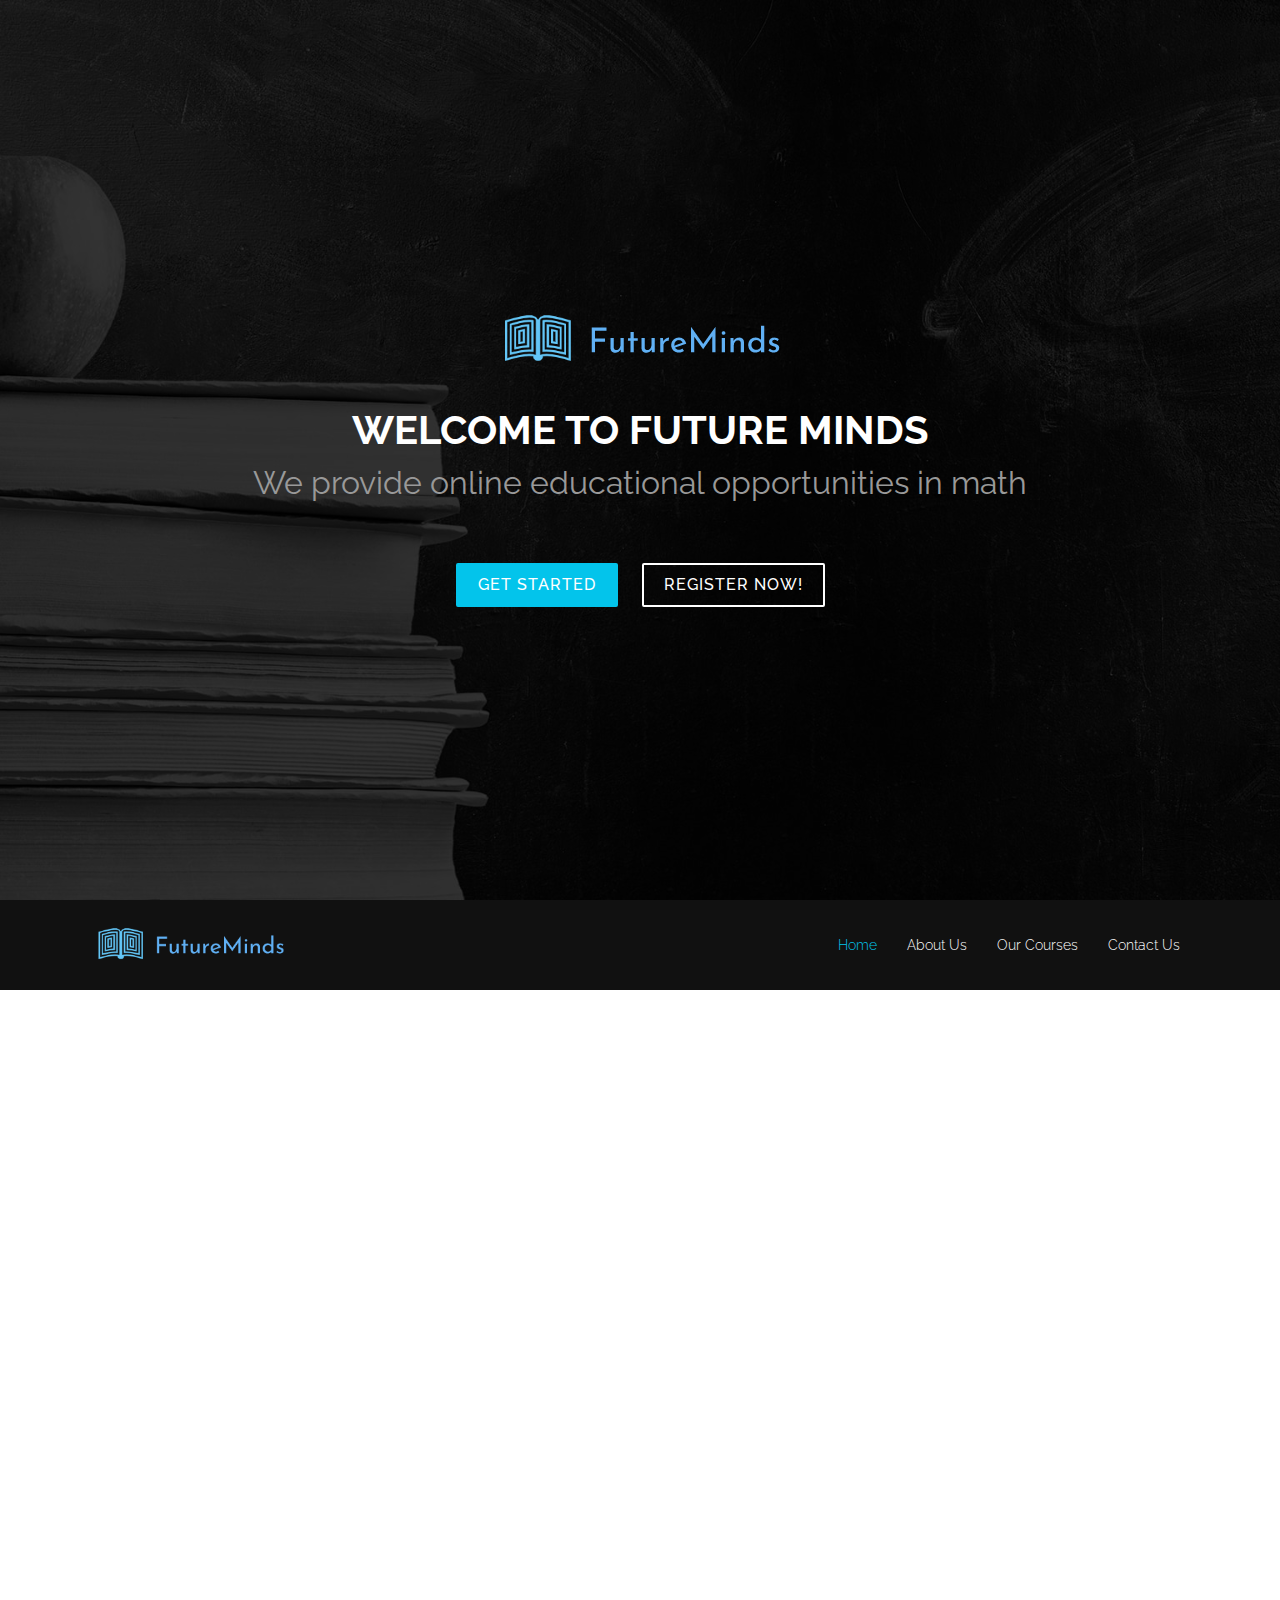
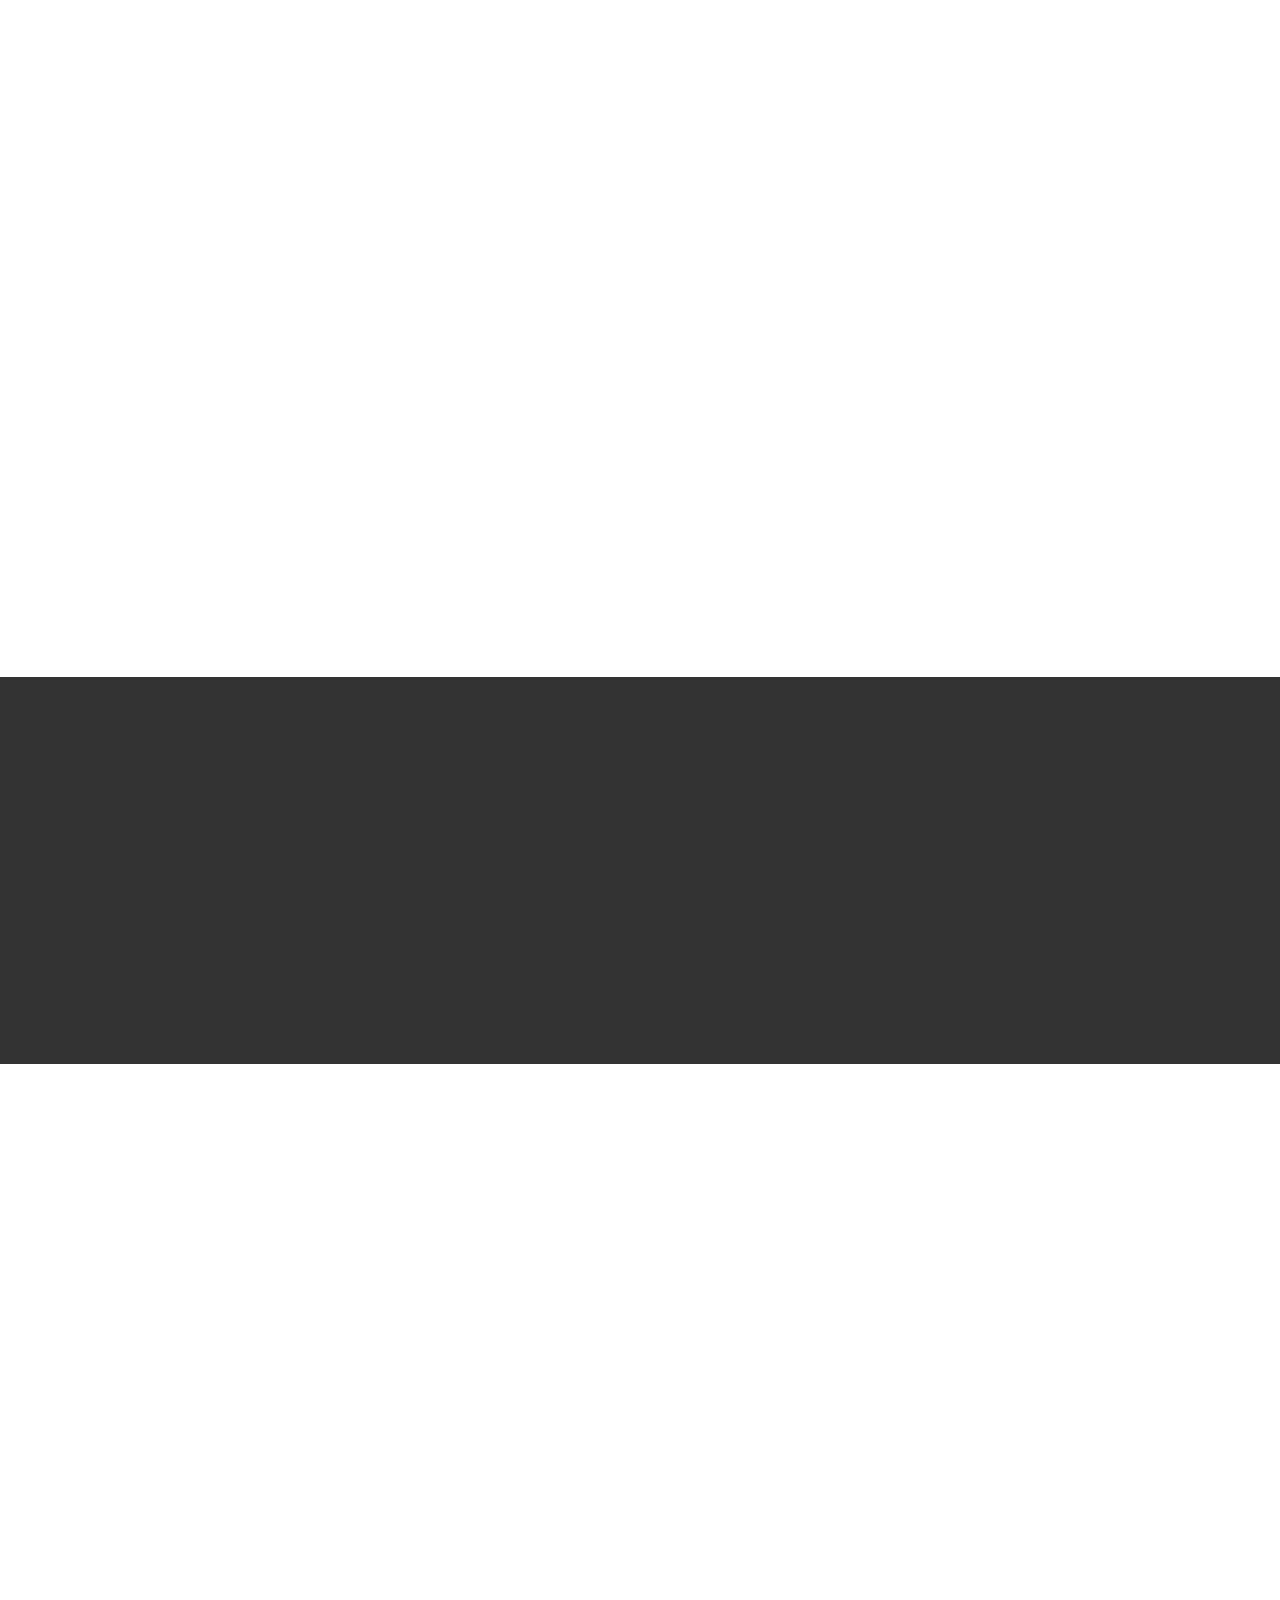
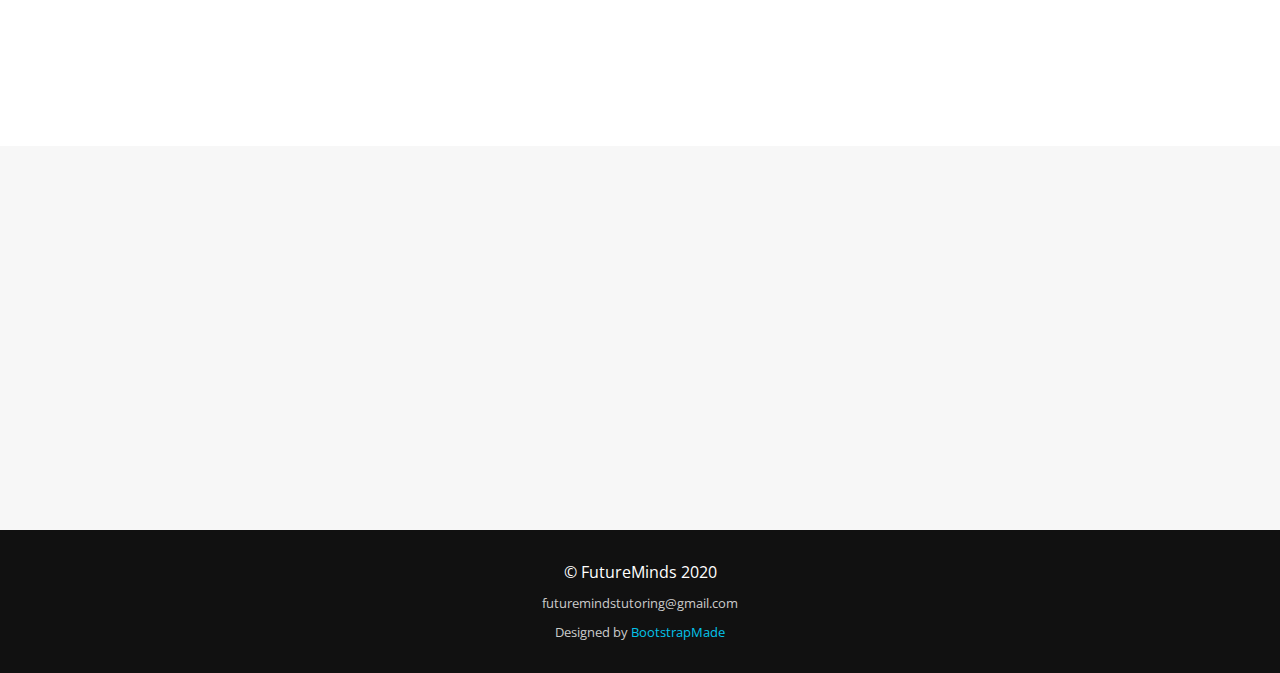
<file: index.html>
﻿<!DOCTYPE html>
<html lang="en">

<head>
    <!-- Global site tag (gtag.js) - Google Analytics -->
    <script async src="https://www.googletagmanager.com/gtag/js?id=UA-167039039-1"></script>
    <script>
        window.dataLayer = window.dataLayer || [];
        function gtag(){dataLayer.push(arguments);}
        gtag('js', new Date());

        gtag('config', 'UA-167039039-1');
    </script>

    <meta name="format-detection" content="telephone=no">
    <meta charset="utf-8">
    <meta content="width=device-width, initial-scale=1.0" name="viewport">

    <title>FutureMinds</title>
    <meta content="" name="descriptison">
    <meta content="" name="keywords">

    <!-- Facebook Opengraph integration: https://developers.facebook.com/docs/sharing/opengraph -->
    <meta property="og:title" content="">
    <meta property="og:image" content="">
    <meta property="og:url" content="">
    <meta property="og:site_name" content="">
    <meta property="og:description" content="">

    <!-- Twitter Cards integration: https://dev.twitter.com/cards/  -->
    <meta name="twitter:card" content="summary">
    <meta name="twitter:site" content="">
    <meta name="twitter:title" content="">
    <meta name="twitter:description" content="">
    <meta name="twitter:image" content="">

    <!-- Favicons -->
    <link href="assets/img/favicon.png" rel="icon">
    <link href="assets/img/apple-touch-icon.png" rel="apple-touch-icon">

    <!-- Google Fonts -->
    <link href="https://fonts.googleapis.com/css?family=Open+Sans:300,300i,400,400i,700,700i|Raleway:300,400,500,700,800" rel="stylesheet">

    <!-- Vendor CSS Files -->
    <link href="assets/vendor/bootstrap/css/bootstrap.min.css" rel="stylesheet">
    <link href="assets/vendor/animate.css/animate.min.css" rel="stylesheet">
    <link href="assets/vendor/font-awesome/css/font-awesome.min.css" rel="stylesheet">
    <link href="assets/vendor/owl.carousel/assets/owl.carousel.min.css" rel="stylesheet">
    <link href="assets/vendor/venobox/venobox.css" rel="stylesheet">

    <!-- Template Main CSS File -->
    <link href="assets/css/style.css" rel="stylesheet">

    <!-- =======================================================
    * Template Name: Imperial - v2.0.0
    * Template URL: https://bootstrapmade.com/imperial-free-onepage-bootstrap-theme/
    * Author: BootstrapMade.com
    * License: https://bootstrapmade.com/license/
    ======================================================== -->
</head>

<body>

  <!-- ======= Hero Section ======= -->
  <section id="hero">
    <div class="hero-container">
      <div class="wow fadeIn">
        <div class="hero-logo">
          <img class="" src="assets/img/logo2b.png" alt="Imperial">
        </div>

        <h1>Welcome to Future Minds</h1>
        <h2>We provide online educational opportunities in <span class="rotating"> math, english, computer science </span></h2>
        <div class="actions">
          <a href="#about" class="btn-get-started">Get Started</a>
          <a href="https://docs.google.com/forms/d/e/1FAIpQLSdOUW83QZIlISTml6WBj41ceWMa4XM4DUVnSxjjFhAQpsQu2g/viewform?usp=sf_link" class="btn-services">Register Now!</a>
        </div>
      </div>
    </div>
  </section><!-- End Hero -->

  <!-- ======= Header ======= -->
  <header id="header">
    <div class="container">

      <div id="logo" class="pull-left">
        <a href="index.html"><img src="assets/img/logo2.png" alt=""></a>
        <!-- Uncomment below if you prefer to use a text image -->
        <!--<h1><a href="index.html">Header 1</a></h1>-->
      </div>

      <nav id="nav-menu-container">
          <ul class="nav-menu">
              <li class="menu-active"><a href="index.html">Home</a></li>
              <li><a href="#about">About Us</a></li>
              <li><a href="#services">Our Courses</a></li>
              <li><a href="#contact">Contact Us</a></li>
          </ul>
      </nav>
      <!-- #nav-menu-container -->
    </div>
  </header><!-- End Header -->

  <main id="main">

    <!-- ======= About Section ======= -->
    <section id="about">
      <div class="container wow fadeInUp">
        <div class="row">
          <div class="col-md-12">
            <h3 class="section-title">About Us</h3>
            <div class="section-title-divider"></div>
            <p class="section-description"><i>We are a team of College Students looking to provide educational opportunities to the K-12 community</i></p>
          </div>
        </div>
      </div>
      <div class="container about-container wow fadeInUp">
        <div class="row justify-content-center">

          <div class="col-md-10 about-content">
              <p class="about-text">
                  Our tutoring services were spawned out of a need to give back to our community during the crisis we are facing today. Following the COVID-19 fallout and related school closures, it became quite apparent that young students weren't getting the education that they otherwise should. We will ensure that students retain and build upon their foundational skills in core subjects this summer, and are ready to tackle the upcoming school year stronger than ever - despite an international pandemic.
              </p>
              <p class="about-text">
                  In an effort to ensure students in our community are still exposed to learning opportunities, we started FutureMinds. Offering tracks in math, english, and computer science, we hope to give students access to engaging supplemental educational resources.
              </p>
              <p class="about-text">
                  Our tutoring philosophy combines group learning with 1-on-1 instruction to ensure that each student receives individual attention as well as an opportunity to interact with peers. Given the pandemic, our course will be 100% online.
              </p>
          </div>
        </div>
      </div>
    </section><!-- End About Section -->

    <!-- ======= Services Section ======= -->
    <section id="services">
      <div class="container wow fadeInUp">
        <div class="row">
          <div class="col-md-12">
            <h3 class="section-title">Our Courses</h3>
            <div class="section-title-divider"></div>
            <p class="section-description">All courses run from the week of June 8th to the week of July 27th <br/>
                                            Each class meets twice a week: once as a group (60 min), and once individually (25 min) <br />
                                            Our courses are priced at <b> $25 per week </b> (due as a lump sum after the first class) accounting for both group and individual sessions </p>
          </div>
        </div>

        <div class="row">
          <div class="col-md-4 service-item">
            <div class="service-icon"><i class="fa fa-desktop"></i></div>
            <h4 class="service-title"><a href="https://docs.google.com/forms/d/e/1FAIpQLSdOUW83QZIlISTml6WBj41ceWMa4XM4DUVnSxjjFhAQpsQu2g/viewform?usp=sf_link">Math</a></h4>
            <p class="service-description">
                We offer two tracks in math. Math I is an introductory level math course that covers decimals, fractions, pre-algebra, basic geometry, and word problems. Math II
                is a higher-level course that covers inequalities, linear programming, functions, quadratics, exponentials, logarithms, and basic trigonometry.
            </p>
          </div>
          <div class="col-md-4 service-item">
            <div class="service-icon"><i class="fa fa-bar-chart"></i></div>
            <h4 class="service-title"><a href="https://docs.google.com/forms/d/e/1FAIpQLSdOUW83QZIlISTml6WBj41ceWMa4XM4DUVnSxjjFhAQpsQu2g/viewform?usp=sf_link">Writing</a></h4>
            <p class="service-description">Our Writing 101 course offers a comprehensive approach to foundational writing. 
              We will provide instruction on tackling several forms of writing including creative pieces, essay writing, poetry, persuasive writing, and speech writing.  </p>
          </div>
          <div class="col-md-4 service-item">
            <div class="service-icon"><i class="fa fa-paper-plane"></i></div>
            <h4 class="service-title"><a href="https://docs.google.com/forms/d/e/1FAIpQLSdOUW83QZIlISTml6WBj41ceWMa4XM4DUVnSxjjFhAQpsQu2g/viewform?usp=sf_link">Computer Science</a></h4>
            <p class="service-description">
                Our Computer Science track is an introductory level course for all ages on the basics of C++. Topics covered include variables, functions, classes, debugging, syntax, the STL, and basic algorithms. 
                Theory will be combined with hands-on projects to build a practical knowledge of programming.
            </p>
          </div>
        </div>
      </div>
    </section><!-- End Services Section -->
  
    <!-- ======= Subscrbe Section ======= -->
    <section id="subscribe">
      <div class="container wow fadeInUp">
        <div class="row"> 
          <div class="col-md-8">
            <h3 class="subscribe-title"> Sign Up Now!</h3>
            <p class="subscribe-text">Register for our course by filling out the form to the right. This is a <b>non-binding form </b> and is meant to secure your spot in the class - payment will not be collected 
                                        until after first day of classes. <br /> <br /> Note that there will be a student/parent orientation the weekend before the courses begin to get to know us and ask any questions you might have. </p>
          </div>
          <div class="col-md-4 subscribe-btn-container">
            <a class="subscribe-btn" href="https://docs.google.com/forms/d/e/1FAIpQLSdOUW83QZIlISTml6WBj41ceWMa4XM4DUVnSxjjFhAQpsQu2g/viewform?usp=sf_link">Register</a>
          </div>        
        </div>
      </div>
    </section><!-- End Subscrbe Section -->

    <!-- ======= Team Section ======= -->
    <section id="team">
      <div class="container wow fadeInUp">
        <div class="row">
          <div class="col-md-12">
            <h3 class="section-title">Our Team</h3>
            <div class="section-title-divider"></div>
          </div>
        </div>

        <div class="row justify-content-center">
            <div class="col-md-6">
            <div class="member">
                <div class="pic"><img src="assets/img/adithya.jpg" alt=""></div>
                <h4>Adithya Sanjay</h4>
                <div> <br /> </div>
                <p class=" section-description"> Adithya is a Sophomore at the University of Michigan currently pursuing degrees in Business Administration and Computer Science Engineering. </p>
                <div class="social">
                <a href="https://www.linkedin.com/in/adithya-sanjay"><i class="fa fa-linkedin"></i></a>
                </div>
            </div>
            </div>

            <div class="col-md-6">
            <div class="member">
                <div class="pic"><img src="assets/img/ethan.jpg" alt=""></div>
                <h4>Ethan Lazrado</h4>
                <div> <br /> </div>
                <div class="col-md-12">
                <p class=" section-description"> Ethan is a Sophomore at Michigan State University currently pursuing a degree in International Relations as part of MSU's James Madison College. </p>
                </div>
                <div class="social">
                <a href="https://www.linkedin.com/in/ethan-lazrado-937124161/"><i class="fa fa-linkedin"></i></a>
                </div>
            </div>
            </div>
        </div>
      </div>
    </section><!-- End Team Section -->

    <!-- ======= Contact Section ======= -->
    <section id="contact">
      <div class="container wow fadeInUp">
        <div class="row">
          <div class="col-md-12">
            <h3 class="section-title">Contact Us</h3>
            <div class="section-title-divider"></div>
            <p class="section-description">Feel free to reach out with any questions and we will get back to you as soon as we can!</p>
          </div>
        </div>

        <div class="row justify-content-center">
          <div class="col-lg-3 col-md-4">
              <div class="info">
                  <div>
                      <i class="fa fa-envelope"></i>
                      <p>asanjay@umich.edu <br /> lazradoe@msu.edu</p>
                  </div>

              </div>
          </div>

          <div class="col-lg-3 col-md-4">
              <div class="info">
                  <div>
                      <i class="fa fa-phone"></i>
                      <p>+1 248 5372216 <br /> +1 586 2654104</p>
                  </div>

              </div>
          </div>

        </div>
      </div>
    </section><!-- End Contact Section -->

  </main><!-- End #main -->

  <!-- ======= Footer ======= -->
  <footer id="footer">
    <div class="container">
      <div class="row">
        <div class="col-md-12">
            <div class="copyright">
                &copy; FutureMinds 2020 
            </div>
            <div class="credits">
                futuremindstutoring@gmail.com
            </div>

          <div class="credits">
            <!--
            All the links in the footer should remain intact.
            You can delete the links only if you purchased the pro version.
            Licensing information: https://bootstrapmade.com/license/
            Purchase the pro version with working PHP/AJAX contact form: https://bootstrapmade.com/buy/?theme=Imperial
          -->
            Designed by <a href="https://bootstrapmade.com/">BootstrapMade</a>
          </div>
        </div>
      </div>
    </div>
  </footer><!-- End Footer -->

  <div id="preloader"></div>
  <a href="#" class="back-to-top"><i class="fa fa-chevron-up"></i></a>

  <!-- Vendor JS Files -->
  <script src="assets/vendor/jquery/jquery.min.js"></script>
  <script src="assets/vendor/bootstrap/js/bootstrap.bundle.min.js"></script>
  <script src="assets/vendor/jquery.easing/jquery.easing.min.js"></script>
  <script src="assets/vendor/php-email-form/validate.js"></script>
  <script src="assets/vendor/wow/wow.min.js"></script>
  <script src="assets/vendor/jquery-sticky/jquery.sticky.js"></script>
  <script src="assets/vendor/superfish/superfish.min.js"></script>
  <script src="assets/vendor/hoverIntent/hoverIntent.js"></script>
  <script src="assets/vendor/isotope-layout/isotope.pkgd.min.js"></script>
  <script src="assets/vendor/owl.carousel/owl.carousel.min.js"></script>
  <script src="assets/vendor/venobox/venobox.min.js"></script>
  <script src="assets/vendor/morphext/morphext.min.js"></script>

  <!-- Template Main JS File -->
  <script src="assets/js/main.js"></script>

</body>

</html>
</file>
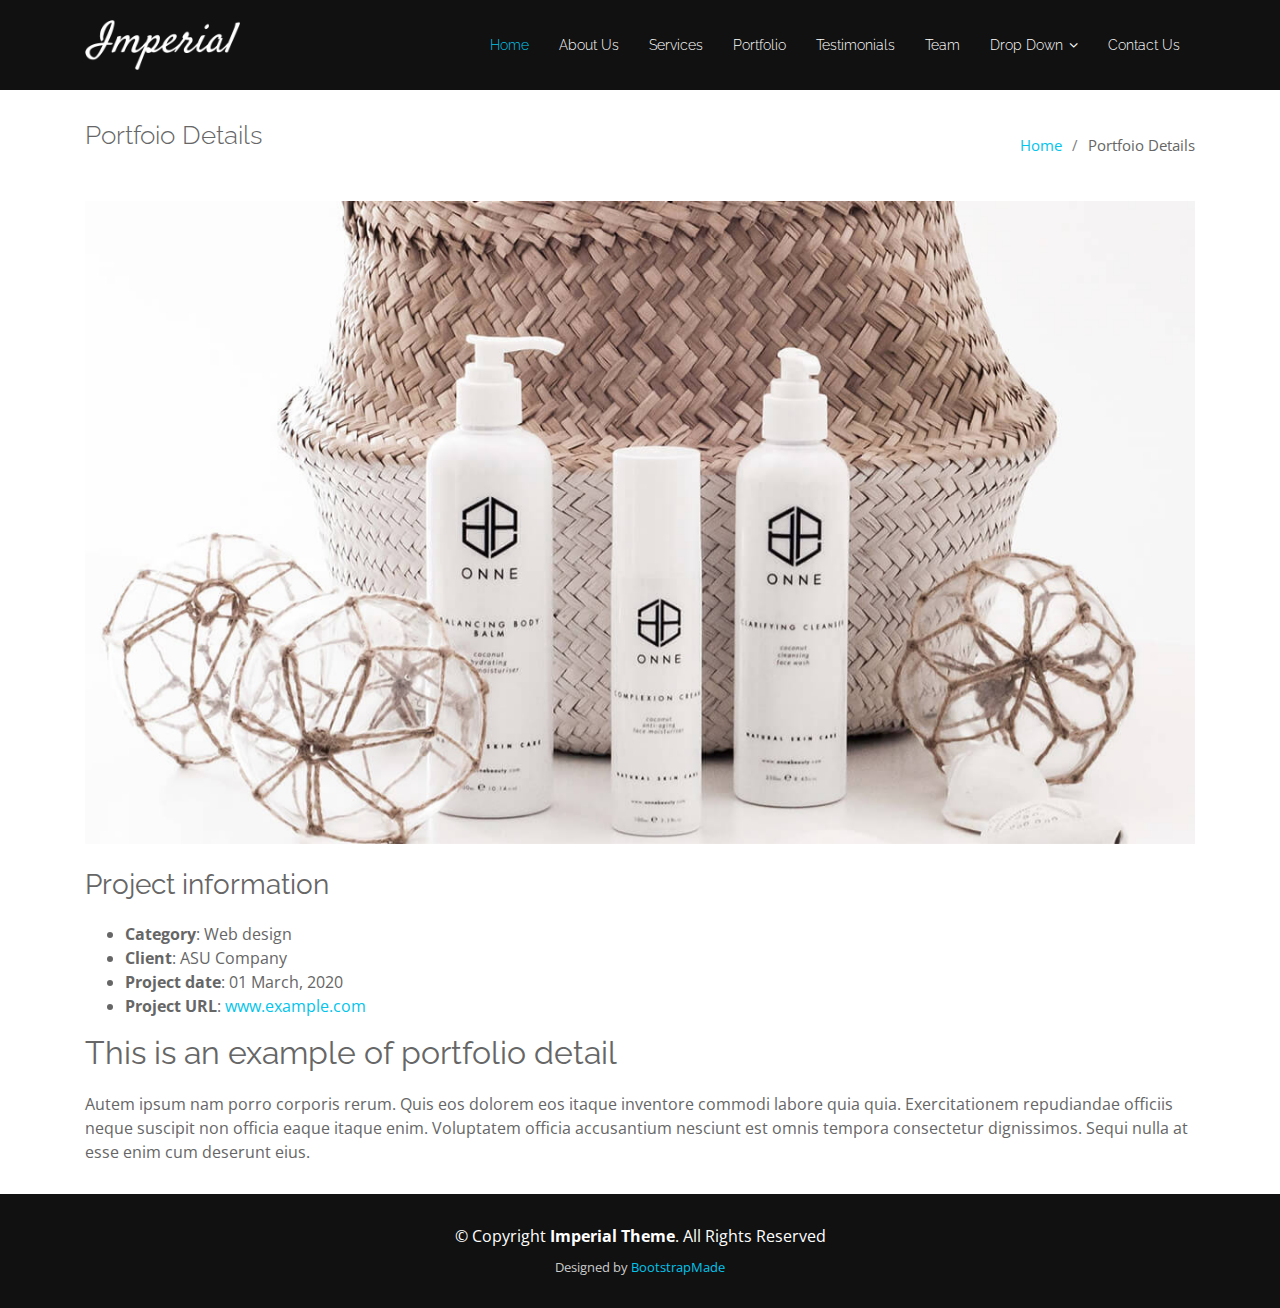
<file: portfolio-details.html>
<!DOCTYPE html>
<html lang="en">

<head>
  <meta charset="utf-8">
  <meta content="width=device-width, initial-scale=1.0" name="viewport">

  <title>Portfolio Details - Imperial Bootstrap Template</title>
  <meta content="" name="descriptison">
  <meta content="" name="keywords">

  <!-- Facebook Opengraph integration: https://developers.facebook.com/docs/sharing/opengraph -->
  <meta property="og:title" content="">
  <meta property="og:image" content="">
  <meta property="og:url" content="">
  <meta property="og:site_name" content="">
  <meta property="og:description" content="">

  <!-- Twitter Cards integration: https://dev.twitter.com/cards/  -->
  <meta name="twitter:card" content="summary">
  <meta name="twitter:site" content="">
  <meta name="twitter:title" content="">
  <meta name="twitter:description" content="">
  <meta name="twitter:image" content="">

  <!-- Favicons -->
  <link href="assets/img/favicon.png" rel="icon">
  <link href="assets/img/apple-touch-icon.png" rel="apple-touch-icon">

  <!-- Google Fonts -->
  <link href="https://fonts.googleapis.com/css?family=Open+Sans:300,300i,400,400i,700,700i|Raleway:300,400,500,700,800" rel="stylesheet">

  <!-- Vendor CSS Files -->
  <link href="assets/vendor/bootstrap/css/bootstrap.min.css" rel="stylesheet">
  <link href="assets/vendor/animate.css/animate.min.css" rel="stylesheet">
  <link href="assets/vendor/font-awesome/css/font-awesome.min.css" rel="stylesheet">
  <link href="assets/vendor/owl.carousel/assets/owl.carousel.min.css" rel="stylesheet">
  <link href="assets/vendor/venobox/venobox.css" rel="stylesheet">

  <!-- Template Main CSS File -->
  <link href="assets/css/style.css" rel="stylesheet">

  <!-- =======================================================
  * Template Name: Imperial - v2.0.0
  * Template URL: https://bootstrapmade.com/imperial-free-onepage-bootstrap-theme/
  * Author: BootstrapMade.com
  * License: https://bootstrapmade.com/license/
  ======================================================== -->
</head>

<body>

  <!-- ======= Header ======= -->
  <header id="header">
    <div class="container">

      <div id="logo" class="pull-left">
        <a href="index.html"><img src="assets/img/logo.png" alt=""></a>
        <!-- Uncomment below if you prefer to use a text image -->
        <!--<h1><a href="index.html">Header 1</a></h1>-->
      </div>

      <nav id="nav-menu-container">
        <ul class="nav-menu">
          <li class="menu-active"><a href="index.html">Home</a></li>
          <li><a href="#about">About Us</a></li>
          <li><a href="#services">Services</a></li>
          <li><a href="#portfolio">Portfolio</a></li>
          <li><a href="#testimonials">Testimonials</a></li>
          <li><a href="#team">Team</a></li>
          <li class="menu-has-children"><a href="">Drop Down</a>
            <ul>
              <li><a href="#">Drop Down 1</a></li>
              <li class="menu-has-children"><a href="#">Drop Down 2</a>
                <ul>
                  <li><a href="#">Deep Drop Down 1</a></li>
                  <li><a href="#">Deep Drop Down 2</a></li>
                  <li><a href="#">Deep Drop Down 3</a></li>
                  <li><a href="#">Deep Drop Down 4</a></li>
                  <li><a href="#">Deep Drop Down 5</a></li>
                </ul>
              </li>
              <li><a href="#">Drop Down 3</a></li>
              <li><a href="#">Drop Down 4</a></li>
              <li><a href="#">Drop Down 5</a></li>
            </ul>
          </li>
          <li><a href="#contact">Contact Us</a></li>
        </ul>
      </nav>
      <!-- #nav-menu-container -->
    </div>
  </header><!-- End Header -->

  <main id="main">

    <!-- ======= Breadcrumbs ======= -->
    <section id="breadcrumbs" class="breadcrumbs">
      <div class="container">

        <div class="d-flex justify-content-between align-items-center">
          <h2>Portfoio Details</h2>
          <ol>
            <li><a href="index.html">Home</a></li>
            <li>Portfoio Details</li>
          </ol>
        </div>

      </div>
    </section><!-- End Breadcrumbs -->

    <!-- ======= Portfolio Details Section ======= -->
    <section id="portfolio-details" class="portfolio-details">
      <div class="container">

        <div class="portfolio-details-container">

          <div class="owl-carousel portfolio-details-carousel">
            <img src="assets/img/portfolio/portfolio-details-1.jpg" class="img-fluid" alt="">
            <img src="assets/img/portfolio/portfolio-details-2.jpg" class="img-fluid" alt="">
            <img src="assets/img/portfolio/portfolio-details-3.jpg" class="img-fluid" alt="">
          </div>

          <div class="portfolio-info">
            <h3>Project information</h3>
            <ul>
              <li><strong>Category</strong>: Web design</li>
              <li><strong>Client</strong>: ASU Company</li>
              <li><strong>Project date</strong>: 01 March, 2020</li>
              <li><strong>Project URL</strong>: <a href="#">www.example.com</a></li>
            </ul>
          </div>

        </div>

        <div class="portfolio-description">
          <h2>This is an example of portfolio detail</h2>
          <p>
            Autem ipsum nam porro corporis rerum. Quis eos dolorem eos itaque inventore commodi labore quia quia. Exercitationem repudiandae officiis neque suscipit non officia eaque itaque enim. Voluptatem officia accusantium nesciunt est omnis tempora consectetur dignissimos. Sequi nulla at esse enim cum deserunt eius.
          </p>
        </div>

      </div>
    </section><!-- End Portfolio Details Section -->

  </main><!-- End #main -->

  <!-- ======= Footer ======= -->
  <footer id="footer">
    <div class="container">
      <div class="row">
        <div class="col-md-12">
          <div class="copyright">
            &copy; Copyright <strong>Imperial Theme</strong>. All Rights Reserved
          </div>
          <div class="credits">
            <!--
            All the links in the footer should remain intact.
            You can delete the links only if you purchased the pro version.
            Licensing information: https://bootstrapmade.com/license/
            Purchase the pro version with working PHP/AJAX contact form: https://bootstrapmade.com/buy/?theme=Imperial
          -->
            Designed by <a href="https://bootstrapmade.com/">BootstrapMade</a>
          </div>
        </div>
      </div>
    </div>
  </footer><!-- End Footer -->

  <div id="preloader"></div>
  <a href="#" class="back-to-top"><i class="fa fa-chevron-up"></i></a>

  <!-- Vendor JS Files -->
  <script src="assets/vendor/jquery/jquery.min.js"></script>
  <script src="assets/vendor/bootstrap/js/bootstrap.bundle.min.js"></script>
  <script src="assets/vendor/jquery.easing/jquery.easing.min.js"></script>
  <script src="assets/vendor/php-email-form/validate.js"></script>
  <script src="assets/vendor/wow/wow.min.js"></script>
  <script src="assets/vendor/jquery-sticky/jquery.sticky.js"></script>
  <script src="assets/vendor/superfish/superfish.min.js"></script>
  <script src="assets/vendor/hoverIntent/hoverIntent.js"></script>
  <script src="assets/vendor/isotope-layout/isotope.pkgd.min.js"></script>
  <script src="assets/vendor/owl.carousel/owl.carousel.min.js"></script>
  <script src="assets/vendor/venobox/venobox.min.js"></script>
  <script src="assets/vendor/morphext/morphext.min.js"></script>

  <!-- Template Main JS File -->
  <script src="assets/js/main.js"></script>

</body>

</html>
</file>
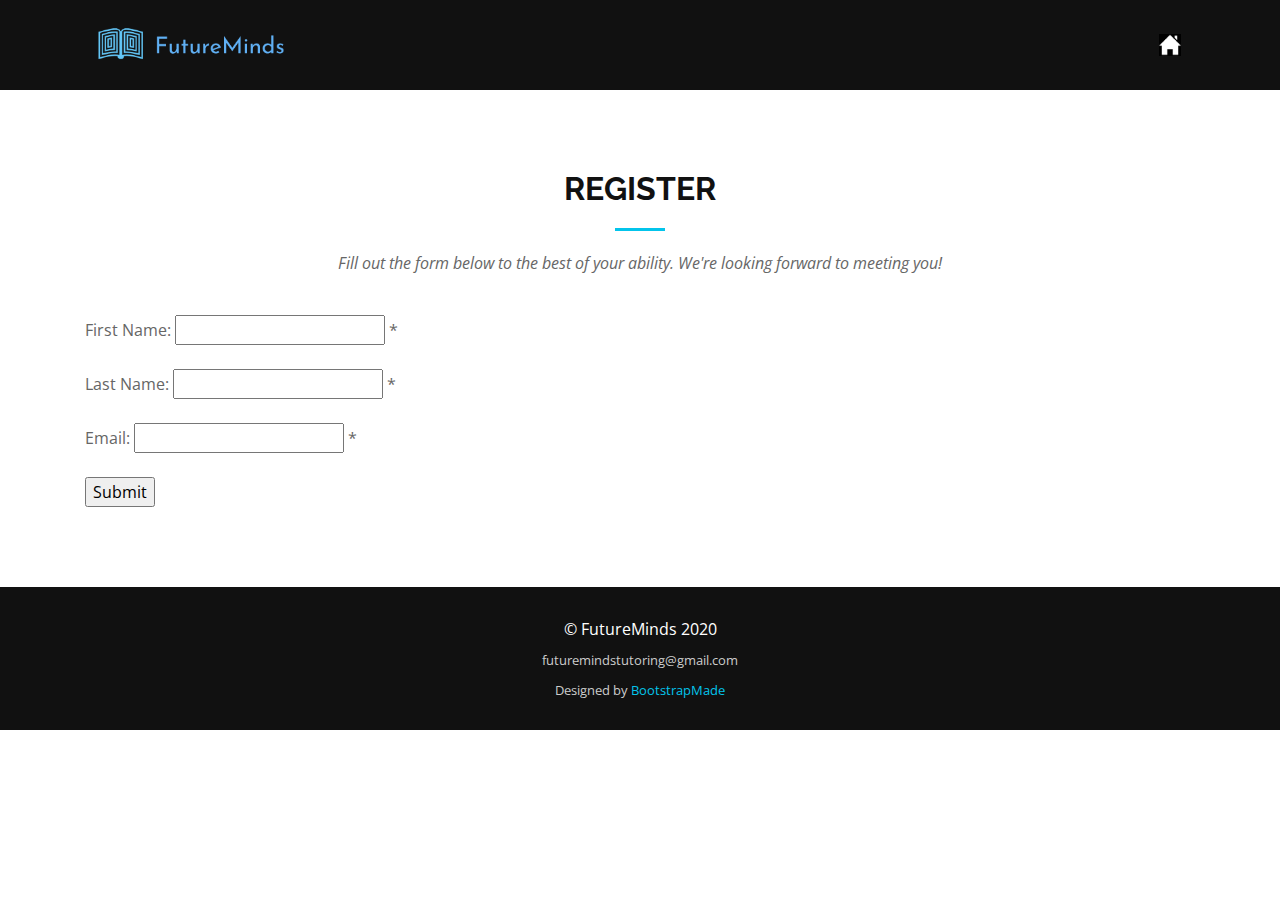
<file: register.html>
﻿<!DOCTYPE html>
<html lang="en">

<head>
    <meta name="format-detection" content="telephone=no">
    <meta charset="utf-8">
    <meta content="width=device-width, initial-scale=1.0" name="viewport">

    <title>FutureMinds</title>
    <meta content="" name="descriptison">
    <meta content="" name="keywords">

    <!-- Facebook Opengraph integration: https://developers.facebook.com/docs/sharing/opengraph -->
    <meta property="og:title" content="">
    <meta property="og:image" content="">
    <meta property="og:url" content="">
    <meta property="og:site_name" content="">
    <meta property="og:description" content="">

    <!-- Twitter Cards integration: https://dev.twitter.com/cards/  -->
    <meta name="twitter:card" content="summary">
    <meta name="twitter:site" content="">
    <meta name="twitter:title" content="">
    <meta name="twitter:description" content="">
    <meta name="twitter:image" content="">

    <!-- Favicons -->
    <link href="assets/img/favicon.png" rel="icon">
    <link href="assets/img/apple-touch-icon.png" rel="apple-touch-icon">

    <!-- Google Fonts -->
    <link href="https://fonts.googleapis.com/css?family=Open+Sans:300,300i,400,400i,700,700i|Raleway:300,400,500,700,800" rel="stylesheet">

    <!-- Vendor CSS Files -->
    <link href="assets/vendor/bootstrap/css/bootstrap.min.css" rel="stylesheet">
    <link href="assets/vendor/animate.css/animate.min.css" rel="stylesheet">
    <link href="assets/vendor/font-awesome/css/font-awesome.min.css" rel="stylesheet">
    <link href="assets/vendor/owl.carousel/assets/owl.carousel.min.css" rel="stylesheet">
    <link href="assets/vendor/venobox/venobox.css" rel="stylesheet">

    <!-- Template Main CSS File -->
    <link href="assets/css/style.css" rel="stylesheet">

    <!-- =======================================================
    * Template Name: Imperial - v2.0.0
    * Template URL: https://bootstrapmade.com/imperial-free-onepage-bootstrap-theme/
    * Author: BootstrapMade.com
    * License: https://bootstrapmade.com/license/
    ======================================================== -->
</head>

<body>
    <!-- ======= Header ======= -->
    <header id="header">
        <div class="container">

            <div id="logo" class="pull-left">
                <a href="index.html"><img src="assets/img/logo2.png" alt=""></a>
                <!-- Uncomment below if you prefer to use a text image -->
                <!--<h1><a href="index.html">Header 1</a></h1>-->
            </div>

            <div class= "pull-right">
                <a href="index.html"> <img src="assets/img/home4.png" alt="" style = "float:right; padding: 4px;margin: 10px;max-height: 30px;"></a>
            </div>
        </div>
    </header><!-- End Header -->

    <!-- ======= Registration Form ======= -->
    <section id="registration">
        <div class="container wow fadeInUp">
            <div class="row">
                <div class="col-md-12">
                    <h3 class="section-title">Register</h3>
                    <div class="section-title-divider"></div>
                    <p class="section-description"><i>Fill out the form below to the best of your ability. We're looking forward to meeting you!</i></p>
                </div>
            </div>

            <form action="register.php" method="post">
                First Name: <input type="text" name="firstname" />
                <span class="error">* </span>
                <br /> <br />
                Last Name: <input type="text" name="lastname" />
                <span class="error">* </span>
                <br /> <br />
                Email: <input type="text" name="email" />
                <span class="error">* </span>
                <br /><br />
                <input type="hidden" name="form_submitted" value="1" />
                <input type="submit" value="Submit" />
            </form> 
        </div>
    </section>


    <!-- ======= Footer ======= -->
    <footer id="footer">
        <div class="container">
            <div class="row">
                <div class="col-md-12">
                    <div class="copyright">
                        &copy; FutureMinds 2020
                    </div>
                    <div class="credits">
                        futuremindstutoring@gmail.com
                    </div>

                    <div class="credits">
                        <!--
                          All the links in the footer should remain intact.
                          You can delete the links only if you purchased the pro version.
                          Licensing information: https://bootstrapmade.com/license/
                          Purchase the pro version with working PHP/AJAX contact form: https://bootstrapmade.com/buy/?theme=Imperial
                        -->
                        Designed by <a href="https://bootstrapmade.com/">BootstrapMade</a>
                    </div>
                </div>
            </div>
        </div>
    </footer><!-- End Footer -->

    <div id="preloader"></div>
    <a href="#" class="back-to-top"><i class="fa fa-chevron-up"></i></a>

    <!-- Vendor JS Files -->
    <script src="assets/vendor/jquery/jquery.min.js"></script>
    <script src="assets/vendor/bootstrap/js/bootstrap.bundle.min.js"></script>
    <script src="assets/vendor/jquery.easing/jquery.easing.min.js"></script>
    <script src="assets/vendor/php-email-form/validate.js"></script>
    <script src="assets/vendor/wow/wow.min.js"></script>
    <script src="assets/vendor/jquery-sticky/jquery.sticky.js"></script>
    <script src="assets/vendor/superfish/superfish.min.js"></script>
    <script src="assets/vendor/hoverIntent/hoverIntent.js"></script>
    <script src="assets/vendor/isotope-layout/isotope.pkgd.min.js"></script>
    <script src="assets/vendor/owl.carousel/owl.carousel.min.js"></script>
    <script src="assets/vendor/venobox/venobox.min.js"></script>
    <script src="assets/vendor/morphext/morphext.min.js"></script>

    <!-- Template Main JS File -->
    <script src="assets/js/main.js"></script>

</body>

</html>
</file>
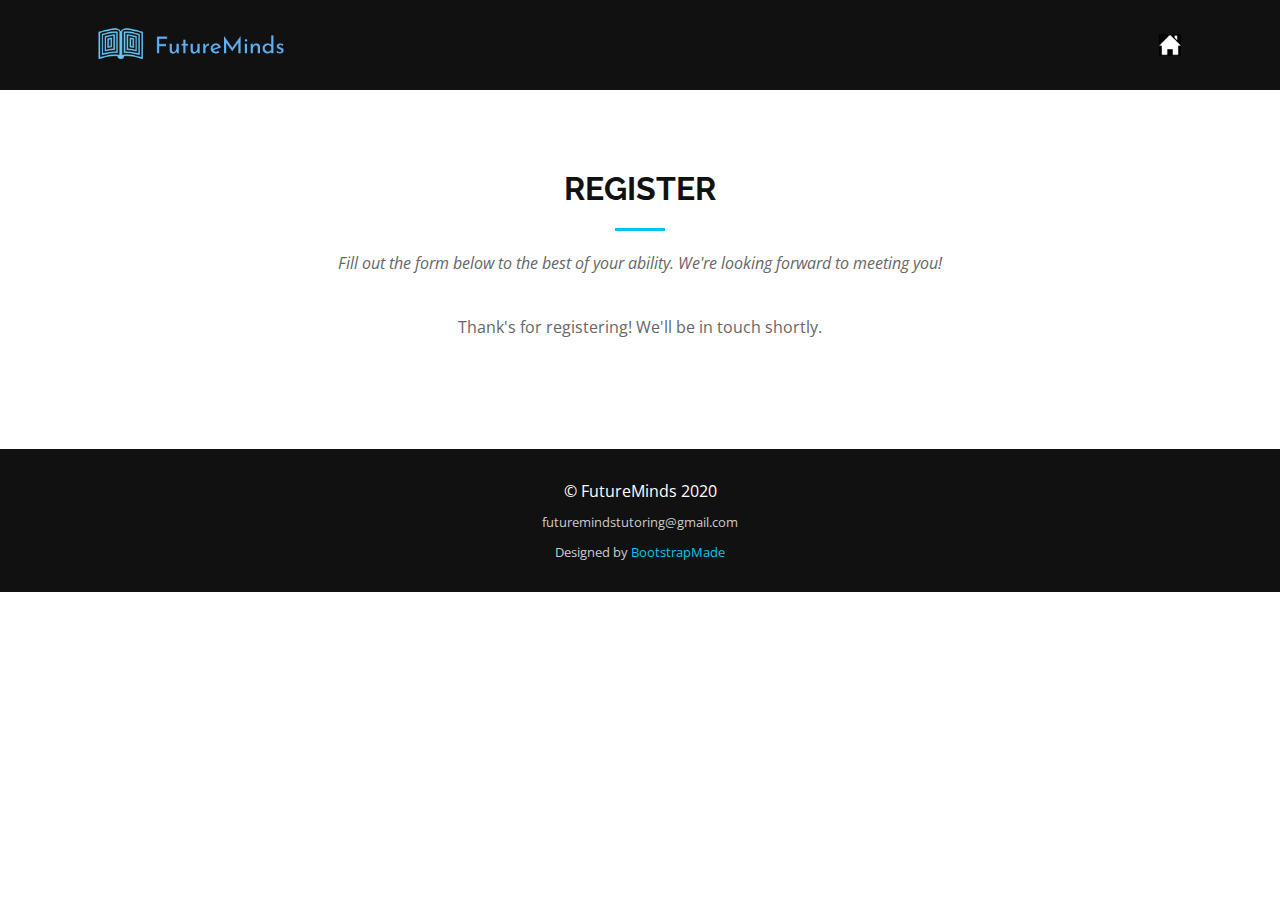
<file: thanks.html>
﻿<!DOCTYPE html>
<html lang="en">

<head>
    <meta name="format-detection" content="telephone=no">
    <meta charset="utf-8">
    <meta content="width=device-width, initial-scale=1.0" name="viewport">

    <title>FutureMinds</title>
    <meta content="" name="descriptison">
    <meta content="" name="keywords">

    <!-- Facebook Opengraph integration: https://developers.facebook.com/docs/sharing/opengraph -->
    <meta property="og:title" content="">
    <meta property="og:image" content="">
    <meta property="og:url" content="">
    <meta property="og:site_name" content="">
    <meta property="og:description" content="">

    <!-- Twitter Cards integration: https://dev.twitter.com/cards/  -->
    <meta name="twitter:card" content="summary">
    <meta name="twitter:site" content="">
    <meta name="twitter:title" content="">
    <meta name="twitter:description" content="">
    <meta name="twitter:image" content="">

    <!-- Favicons -->
    <link href="assets/img/favicon.png" rel="icon">
    <link href="assets/img/apple-touch-icon.png" rel="apple-touch-icon">

    <!-- Google Fonts -->
    <link href="https://fonts.googleapis.com/css?family=Open+Sans:300,300i,400,400i,700,700i|Raleway:300,400,500,700,800" rel="stylesheet">

    <!-- Vendor CSS Files -->
    <link href="assets/vendor/bootstrap/css/bootstrap.min.css" rel="stylesheet">
    <link href="assets/vendor/animate.css/animate.min.css" rel="stylesheet">
    <link href="assets/vendor/font-awesome/css/font-awesome.min.css" rel="stylesheet">
    <link href="assets/vendor/owl.carousel/assets/owl.carousel.min.css" rel="stylesheet">
    <link href="assets/vendor/venobox/venobox.css" rel="stylesheet">

    <!-- Template Main CSS File -->
    <link href="assets/css/style.css" rel="stylesheet">

    <!-- =======================================================
    * Template Name: Imperial - v2.0.0
    * Template URL: https://bootstrapmade.com/imperial-free-onepage-bootstrap-theme/
    * Author: BootstrapMade.com
    * License: https://bootstrapmade.com/license/
    ======================================================== -->
</head>

<body>
    <!-- ======= Header ======= -->
    <header id="header">
        <div class="container">

            <div id="logo" class="pull-left">
                <a href="index.html"><img src="assets/img/logo2.png" alt=""></a>
                <!-- Uncomment below if you prefer to use a text image -->
                <!--<h1><a href="index.html">Header 1</a></h1>-->
            </div>

            <div class="pull-right">
                <a href="index.html"> <img src="assets/img/home4.png" alt="" style="float:right; padding: 4px;margin: 10px;max-height: 30px;"></a>
            </div>
        </div>
    </header><!-- End Header -->
    <!-- ======= Registration Form ======= -->
    <section id="thanks">
        <div class="container wow fadeInUp">
            <div class="row">
                <div class="col-md-12">
                    <h3 class="section-title">Register</h3>
                    <div class="section-title-divider"></div>
                    <p class="section-description"><i>Fill out the form below to the best of your ability. We're looking forward to meeting you!</i></p>
                </div>
            </div>
            <div class="thankscontent">
                <p> Thank's for registering! We'll be in touch shortly. </p>
            </div>
        </div>
    </section>


    <!-- ======= Footer ======= -->
    <footer id="footer">
        <div class="container">
            <div class="row">
                <div class="col-md-12">
                    <div class="copyright">
                        &copy; FutureMinds 2020
                    </div>
                    <div class="credits">
                        futuremindstutoring@gmail.com
                    </div>

                    <div class="credits">
                        <!--
                          All the links in the footer should remain intact.
                          You can delete the links only if you purchased the pro version.
                          Licensing information: https://bootstrapmade.com/license/
                          Purchase the pro version with working PHP/AJAX contact form: https://bootstrapmade.com/buy/?theme=Imperial
                        -->
                        Designed by <a href="https://bootstrapmade.com/">BootstrapMade</a>
                    </div>
                </div>
            </div>
        </div>
    </footer><!-- End Footer -->

    <div id="preloader"></div>
    <a href="#" class="back-to-top"><i class="fa fa-chevron-up"></i></a>

    <!-- Vendor JS Files -->
    <script src="assets/vendor/jquery/jquery.min.js"></script>
    <script src="assets/vendor/bootstrap/js/bootstrap.bundle.min.js"></script>
    <script src="assets/vendor/jquery.easing/jquery.easing.min.js"></script>
    <script src="assets/vendor/php-email-form/validate.js"></script>
    <script src="assets/vendor/wow/wow.min.js"></script>
    <script src="assets/vendor/jquery-sticky/jquery.sticky.js"></script>
    <script src="assets/vendor/superfish/superfish.min.js"></script>
    <script src="assets/vendor/hoverIntent/hoverIntent.js"></script>
    <script src="assets/vendor/isotope-layout/isotope.pkgd.min.js"></script>
    <script src="assets/vendor/owl.carousel/owl.carousel.min.js"></script>
    <script src="assets/vendor/venobox/venobox.min.js"></script>
    <script src="assets/vendor/morphext/morphext.min.js"></script>

    <!-- Template Main JS File -->
    <script src="assets/js/main.js"></script>

</body>

</html>
</file>
<file: assets/vendor/venobox/venobox.css>
/* ------ venobox.css --------*/
.vbox-overlay *, .vbox-overlay *:before, .vbox-overlay *:after{
    -webkit-backface-visibility: hidden;
    -webkit-box-sizing:border-box;
    -moz-box-sizing:border-box;
    box-sizing:border-box;
}
.vbox-overlay * { 
    -webkit-backface-visibility: visible;
    backface-visibility: visible;
}
.vbox-overlay{
    display: -webkit-flex;
    display: flex;
    -webkit-flex-direction: column;
    flex-direction: column;
    -webkit-justify-content: center;
    justify-content: center;
    -webkit-align-items: center;
    align-items: center;
    position: fixed;
    left: 0;
    top: 0;
    bottom: 0;
    right: 0;
    z-index: 1040;
    -webkit-transform:translateZ(1000px);
    transform: translateZ(1000px);
    transform-style: preserve-3d;
}

/* ----- navigation ----- */
.vbox-title{
    width: 100%;
    height: 40px;
    float: left;
    text-align: center;
    line-height: 28px;
    font-size: 12px;
    padding: 6px 40px;
    overflow: hidden;
    position: fixed;
    display: none;
    left: 0;
    z-index: 1050;
}
.vbox-close{
    cursor: pointer;
    position: fixed;
    top: -1px;
    right: 0;
    width: 50px;
    height: 40px;
    padding: 6px;
    display: block;
    background-position:10px center;
    overflow: hidden;
    font-size: 24px;
    line-height: 1;
    text-align: center;
    z-index: 1050;
}
.vbox-num{
    cursor: pointer;
    position: fixed;
    left: 0;
    height: 40px;
    display: block;
    overflow: hidden;
    line-height: 28px;
    font-size: 12px;
    padding: 6px 10px;
    display: none;
    z-index: 1050;
}
/* ----- navigation ARROWS ----- */
.vbox-next, .vbox-prev{
    position: fixed;
    top: 50%;
    margin-top: -15px;
    overflow: hidden;
    cursor: pointer;
    display: block;
    width: 45px;
    height: 45px;
    z-index: 1050;
}
.vbox-next span, .vbox-prev span{
    position: relative;
    width: 20px;
    height: 20px;
    border: 2px solid transparent;
    border-top-color: #B6B6B6;
    border-right-color: #B6B6B6;
    text-indent: -100px;
    position: absolute;
    top: 8px;
    display: block;
}
.vbox-prev{
    left: 15px;
}
.vbox-next{
    right: 15px;
}
.vbox-prev span{
    left: 10px;
    -ms-transform: rotate(-135deg);
    -webkit-transform: rotate(-135deg);
    transform: rotate(-135deg);
}
.vbox-next span{
    -ms-transform: rotate(45deg);
    -webkit-transform: rotate(45deg);
    transform: rotate(45deg);
    right: 10px;
}
/* ------- inline window ------ */
.vbox-inline{
    width: 420px;
    height: 315px;
    height: 70vh;
    padding: 10px;
    background: #fff;
    margin: 0 auto;
    overflow: auto;
    text-align: left;
}
/* ------- Video & iFrames window ------ */
.venoframe{
    max-width: 100%;
    width: 100%;
    border: none;
    width: 100%;
    height: 260px;
    height: 70vh;
}
.venoframe.vbvid{
    height: 260px;
}
@media (min-width: 768px) {
    .venoframe, .vbox-inline{
        width: 90%;
        height: 360px;
        height: 70vh;
    }
    .venoframe.vbvid{
        width: 640px;
        height: 360px;
    }
}
@media (min-width: 992px) {
    .venoframe, .vbox-inline{
        max-width: 1200px;
        width: 80%;
        height: 540px;
        height: 70vh;
    }
    .venoframe.vbvid{
        width: 960px;
        height: 540px;
    }
}
/* 
Please do NOT edit this part! 
or at least read this note: http://i.imgur.com/7C0ws9e.gif
*/
.vbox-open{
    overflow: hidden;
}
.vbox-container{
    position: absolute;
    left: 0;
    right: 0;
    top: 0;
    bottom: 0;
    overflow-x: hidden;
    overflow-y: scroll;
    overflow-scrolling: touch;
    -webkit-overflow-scrolling: touch;
    z-index: 20;
    max-height: 100%;

}

.vbox-content{
    text-align: center;
    float: left;
    width: 100%;
    position: relative;
    overflow: hidden;
    padding: 20px 10px;
}
.vbox-container img{
    max-width: 100%;
    height: auto;
}
.vbox-figlio{
    box-shadow: 0 0 12px rgba(0,0,0,0.19), 0 6px 6px rgba(0,0,0,0.23);
    max-width: 100%;
    text-align: initial;
}
img.vbox-figlio{
    -webkit-user-select: none;
-khtml-user-select: none;
-moz-user-select: none;
-o-user-select: none;
user-select: none;
}
.vbox-content.swipe-left{
    margin-left: -200px !important;
}
.vbox-content.swipe-right{
    margin-left: 200px !important;
}
.vbox-animated{
    webkit-transition: margin 300ms ease-out;
    transition: margin 300ms ease-out;
}

/* ---------- preloader ----------
 * SPINKIT 
 * http://tobiasahlin.com/spinkit/
-------------------------------- */
.sk-double-bounce,.sk-rotating-plane{width:40px;height:40px;margin:40px auto}.sk-rotating-plane{background-color:#333;-webkit-animation:sk-rotatePlane 1.2s infinite ease-in-out;animation:sk-rotatePlane 1.2s infinite ease-in-out}@-webkit-keyframes sk-rotatePlane{0%{-webkit-transform:perspective(120px) rotateX(0) rotateY(0);transform:perspective(120px) rotateX(0) rotateY(0)}50%{-webkit-transform:perspective(120px) rotateX(-180.1deg) rotateY(0);transform:perspective(120px) rotateX(-180.1deg) rotateY(0)}100%{-webkit-transform:perspective(120px) rotateX(-180deg) rotateY(-179.9deg);transform:perspective(120px) rotateX(-180deg) rotateY(-179.9deg)}}@keyframes sk-rotatePlane{0%{-webkit-transform:perspective(120px) rotateX(0) rotateY(0);transform:perspective(120px) rotateX(0) rotateY(0)}50%{-webkit-transform:perspective(120px) rotateX(-180.1deg) rotateY(0);transform:perspective(120px) rotateX(-180.1deg) rotateY(0)}100%{-webkit-transform:perspective(120px) rotateX(-180deg) rotateY(-179.9deg);transform:perspective(120px) rotateX(-180deg) rotateY(-179.9deg)}}.sk-double-bounce{position:relative}.sk-double-bounce .sk-child{width:100%;height:100%;border-radius:50%;background-color:#333;opacity:.6;position:absolute;top:0;left:0;-webkit-animation:sk-doubleBounce 2s infinite ease-in-out;animation:sk-doubleBounce 2s infinite ease-in-out}.sk-chasing-dots .sk-child,.sk-spinner-pulse,.sk-three-bounce .sk-child{background-color:#333;border-radius:100%}.sk-double-bounce .sk-double-bounce2{-webkit-animation-delay:-1s;animation-delay:-1s}@-webkit-keyframes sk-doubleBounce{0%,100%{-webkit-transform:scale(0);transform:scale(0)}50%{-webkit-transform:scale(1);transform:scale(1)}}@keyframes sk-doubleBounce{0%,100%{-webkit-transform:scale(0);transform:scale(0)}50%{-webkit-transform:scale(1);transform:scale(1)}}.sk-wave{margin:40px auto;width:50px;height:40px;text-align:center;font-size:10px}.sk-wave .sk-rect{background-color:#333;height:100%;width:6px;display:inline-block;-webkit-animation:sk-waveStretchDelay 1.2s infinite ease-in-out;animation:sk-waveStretchDelay 1.2s infinite ease-in-out}.sk-wave .sk-rect1{-webkit-animation-delay:-1.2s;animation-delay:-1.2s}.sk-wave .sk-rect2{-webkit-animation-delay:-1.1s;animation-delay:-1.1s}.sk-wave .sk-rect3{-webkit-animation-delay:-1s;animation-delay:-1s}.sk-wave .sk-rect4{-webkit-animation-delay:-.9s;animation-delay:-.9s}.sk-wave .sk-rect5{-webkit-animation-delay:-.8s;animation-delay:-.8s}@-webkit-keyframes sk-waveStretchDelay{0%,100%,40%{-webkit-transform:scaleY(.4);transform:scaleY(.4)}20%{-webkit-transform:scaleY(1);transform:scaleY(1)}}@keyframes sk-waveStretchDelay{0%,100%,40%{-webkit-transform:scaleY(.4);transform:scaleY(.4)}20%{-webkit-transform:scaleY(1);transform:scaleY(1)}}.sk-wandering-cubes{margin:40px auto;width:40px;height:40px;position:relative}.sk-wandering-cubes .sk-cube{background-color:#333;width:10px;height:10px;position:absolute;top:0;left:0;-webkit-animation:sk-wanderingCube 1.8s ease-in-out -1.8s infinite both;animation:sk-wanderingCube 1.8s ease-in-out -1.8s infinite both}.sk-chasing-dots,.sk-spinner-pulse{width:40px;height:40px;margin:40px auto}.sk-wandering-cubes .sk-cube2{-webkit-animation-delay:-.9s;animation-delay:-.9s}@-webkit-keyframes sk-wanderingCube{0%{-webkit-transform:rotate(0);transform:rotate(0)}25%{-webkit-transform:translateX(30px) rotate(-90deg) scale(.5);transform:translateX(30px) rotate(-90deg) scale(.5)}50%{-webkit-transform:translateX(30px) translateY(30px) rotate(-179deg);transform:translateX(30px) translateY(30px) rotate(-179deg)}50.1%{-webkit-transform:translateX(30px) translateY(30px) rotate(-180deg);transform:translateX(30px) translateY(30px) rotate(-180deg)}75%{-webkit-transform:translateX(0) translateY(30px) rotate(-270deg) scale(.5);transform:translateX(0) translateY(30px) rotate(-270deg) scale(.5)}100%{-webkit-transform:rotate(-360deg);transform:rotate(-360deg)}}@keyframes sk-wanderingCube{0%{-webkit-transform:rotate(0);transform:rotate(0)}25%{-webkit-transform:translateX(30px) rotate(-90deg) scale(.5);transform:translateX(30px) rotate(-90deg) scale(.5)}50%{-webkit-transform:translateX(30px) translateY(30px) rotate(-179deg);transform:translateX(30px) translateY(30px) rotate(-179deg)}50.1%{-webkit-transform:translateX(30px) translateY(30px) rotate(-180deg);transform:translateX(30px) translateY(30px) rotate(-180deg)}75%{-webkit-transform:translateX(0) translateY(30px) rotate(-270deg) scale(.5);transform:translateX(0) translateY(30px) rotate(-270deg) scale(.5)}100%{-webkit-transform:rotate(-360deg);transform:rotate(-360deg)}}.sk-spinner-pulse{-webkit-animation:sk-pulseScaleOut 1s infinite ease-in-out;animation:sk-pulseScaleOut 1s infinite ease-in-out}@-webkit-keyframes sk-pulseScaleOut{0%{-webkit-transform:scale(0);transform:scale(0)}100%{-webkit-transform:scale(1);transform:scale(1);opacity:0}}@keyframes sk-pulseScaleOut{0%{-webkit-transform:scale(0);transform:scale(0)}100%{-webkit-transform:scale(1);transform:scale(1);opacity:0}}.sk-chasing-dots{position:relative;text-align:center;-webkit-animation:sk-chasingDotsRotate 2s infinite linear;animation:sk-chasingDotsRotate 2s infinite linear}.sk-chasing-dots .sk-child{width:60%;height:60%;display:inline-block;position:absolute;top:0;-webkit-animation:sk-chasingDotsBounce 2s infinite ease-in-out;animation:sk-chasingDotsBounce 2s infinite ease-in-out}.sk-chasing-dots .sk-dot2{top:auto;bottom:0;-webkit-animation-delay:-1s;animation-delay:-1s}@-webkit-keyframes sk-chasingDotsRotate{100%{-webkit-transform:rotate(360deg);transform:rotate(360deg)}}@keyframes sk-chasingDotsRotate{100%{-webkit-transform:rotate(360deg);transform:rotate(360deg)}}@-webkit-keyframes sk-chasingDotsBounce{0%,100%{-webkit-transform:scale(0);transform:scale(0)}50%{-webkit-transform:scale(1);transform:scale(1)}}@keyframes sk-chasingDotsBounce{0%,100%{-webkit-transform:scale(0);transform:scale(0)}50%{-webkit-transform:scale(1);transform:scale(1)}}.sk-three-bounce{margin:40px auto;width:80px;text-align:center}.sk-three-bounce .sk-child{width:20px;height:20px;display:inline-block;-webkit-animation:sk-three-bounce 1.4s ease-in-out 0s infinite both;animation:sk-three-bounce 1.4s ease-in-out 0s infinite both}.sk-circle .sk-child:before,.sk-fading-circle .sk-circle:before{display:block;border-radius:100%;content:'';background-color:#333}.sk-three-bounce .sk-bounce1{-webkit-animation-delay:-.32s;animation-delay:-.32s}.sk-three-bounce .sk-bounce2{-webkit-animation-delay:-.16s;animation-delay:-.16s}@-webkit-keyframes sk-three-bounce{0%,100%,80%{-webkit-transform:scale(0);transform:scale(0)}40%{-webkit-transform:scale(1);transform:scale(1)}}@keyframes sk-three-bounce{0%,100%,80%{-webkit-transform:scale(0);transform:scale(0)}40%{-webkit-transform:scale(1);transform:scale(1)}}.sk-circle{margin:40px auto;width:40px;height:40px;position:relative}.sk-circle .sk-child{width:100%;height:100%;position:absolute;left:0;top:0}.sk-circle .sk-child:before{margin:0 auto;width:15%;height:15%;-webkit-animation:sk-circleBounceDelay 1.2s infinite ease-in-out both;animation:sk-circleBounceDelay 1.2s infinite ease-in-out both}.sk-circle .sk-circle2{-webkit-transform:rotate(30deg);-ms-transform:rotate(30deg);transform:rotate(30deg)}.sk-circle .sk-circle3{-webkit-transform:rotate(60deg);-ms-transform:rotate(60deg);transform:rotate(60deg)}.sk-circle .sk-circle4{-webkit-transform:rotate(90deg);-ms-transform:rotate(90deg);transform:rotate(90deg)}.sk-circle .sk-circle5{-webkit-transform:rotate(120deg);-ms-transform:rotate(120deg);transform:rotate(120deg)}.sk-circle .sk-circle6{-webkit-transform:rotate(150deg);-ms-transform:rotate(150deg);transform:rotate(150deg)}.sk-circle .sk-circle7{-webkit-transform:rotate(180deg);-ms-transform:rotate(180deg);transform:rotate(180deg)}.sk-circle .sk-circle8{-webkit-transform:rotate(210deg);-ms-transform:rotate(210deg);transform:rotate(210deg)}.sk-circle .sk-circle9{-webkit-transform:rotate(240deg);-ms-transform:rotate(240deg);transform:rotate(240deg)}.sk-circle .sk-circle10{-webkit-transform:rotate(270deg);-ms-transform:rotate(270deg);transform:rotate(270deg)}.sk-circle .sk-circle11{-webkit-transform:rotate(300deg);-ms-transform:rotate(300deg);transform:rotate(300deg)}.sk-circle .sk-circle12{-webkit-transform:rotate(330deg);-ms-transform:rotate(330deg);transform:rotate(330deg)}.sk-circle .sk-circle2:before{-webkit-animation-delay:-1.1s;animation-delay:-1.1s}.sk-circle .sk-circle3:before{-webkit-animation-delay:-1s;animation-delay:-1s}.sk-circle .sk-circle4:before{-webkit-animation-delay:-.9s;animation-delay:-.9s}.sk-circle .sk-circle5:before{-webkit-animation-delay:-.8s;animation-delay:-.8s}.sk-circle .sk-circle6:before{-webkit-animation-delay:-.7s;animation-delay:-.7s}.sk-circle .sk-circle7:before{-webkit-animation-delay:-.6s;animation-delay:-.6s}.sk-circle .sk-circle8:before{-webkit-animation-delay:-.5s;animation-delay:-.5s}.sk-circle .sk-circle9:before{-webkit-animation-delay:-.4s;animation-delay:-.4s}.sk-circle .sk-circle10:before{-webkit-animation-delay:-.3s;animation-delay:-.3s}.sk-circle .sk-circle11:before{-webkit-animation-delay:-.2s;animation-delay:-.2s}.sk-circle .sk-circle12:before{-webkit-animation-delay:-.1s;animation-delay:-.1s}@-webkit-keyframes sk-circleBounceDelay{0%,100%,80%{-webkit-transform:scale(0);transform:scale(0)}40%{-webkit-transform:scale(1);transform:scale(1)}}@keyframes sk-circleBounceDelay{0%,100%,80%{-webkit-transform:scale(0);transform:scale(0)}40%{-webkit-transform:scale(1);transform:scale(1)}}.sk-cube-grid{width:40px;height:40px;margin:40px auto}.sk-cube-grid .sk-cube{width:33.33%;height:33.33%;background-color:#333;float:left;-webkit-animation:sk-cubeGridScaleDelay 1.3s infinite ease-in-out;animation:sk-cubeGridScaleDelay 1.3s infinite ease-in-out}.sk-cube-grid .sk-cube1{-webkit-animation-delay:.2s;animation-delay:.2s}.sk-cube-grid .sk-cube2{-webkit-animation-delay:.3s;animation-delay:.3s}.sk-cube-grid .sk-cube3{-webkit-animation-delay:.4s;animation-delay:.4s}.sk-cube-grid .sk-cube4{-webkit-animation-delay:.1s;animation-delay:.1s}.sk-cube-grid .sk-cube5{-webkit-animation-delay:.2s;animation-delay:.2s}.sk-cube-grid .sk-cube6{-webkit-animation-delay:.3s;animation-delay:.3s}.sk-cube-grid .sk-cube7{-webkit-animation-delay:0ms;animation-delay:0ms}.sk-cube-grid .sk-cube8{-webkit-animation-delay:.1s;animation-delay:.1s}.sk-cube-grid .sk-cube9{-webkit-animation-delay:.2s;animation-delay:.2s}@-webkit-keyframes sk-cubeGridScaleDelay{0%,100%,70%{-webkit-transform:scale3D(1,1,1);transform:scale3D(1,1,1)}35%{-webkit-transform:scale3D(0,0,1);transform:scale3D(0,0,1)}}@keyframes sk-cubeGridScaleDelay{0%,100%,70%{-webkit-transform:scale3D(1,1,1);transform:scale3D(1,1,1)}35%{-webkit-transform:scale3D(0,0,1);transform:scale3D(0,0,1)}}.sk-fading-circle{margin:40px auto;width:40px;height:40px;position:relative}.sk-fading-circle .sk-circle{width:100%;height:100%;position:absolute;left:0;top:0}.sk-fading-circle .sk-circle:before{margin:0 auto;width:15%;height:15%;-webkit-animation:sk-circleFadeDelay 1.2s infinite ease-in-out both;animation:sk-circleFadeDelay 1.2s infinite ease-in-out both}.sk-fading-circle .sk-circle2{-webkit-transform:rotate(30deg);-ms-transform:rotate(30deg);transform:rotate(30deg)}.sk-fading-circle .sk-circle3{-webkit-transform:rotate(60deg);-ms-transform:rotate(60deg);transform:rotate(60deg)}.sk-fading-circle .sk-circle4{-webkit-transform:rotate(90deg);-ms-transform:rotate(90deg);transform:rotate(90deg)}.sk-fading-circle .sk-circle5{-webkit-transform:rotate(120deg);-ms-transform:rotate(120deg);transform:rotate(120deg)}.sk-fading-circle .sk-circle6{-webkit-transform:rotate(150deg);-ms-transform:rotate(150deg);transform:rotate(150deg)}.sk-fading-circle .sk-circle7{-webkit-transform:rotate(180deg);-ms-transform:rotate(180deg);transform:rotate(180deg)}.sk-fading-circle .sk-circle8{-webkit-transform:rotate(210deg);-ms-transform:rotate(210deg);transform:rotate(210deg)}.sk-fading-circle .sk-circle9{-webkit-transform:rotate(240deg);-ms-transform:rotate(240deg);transform:rotate(240deg)}.sk-fading-circle .sk-circle10{-webkit-transform:rotate(270deg);-ms-transform:rotate(270deg);transform:rotate(270deg)}.sk-fading-circle .sk-circle11{-webkit-transform:rotate(300deg);-ms-transform:rotate(300deg);transform:rotate(300deg)}.sk-fading-circle .sk-circle12{-webkit-transform:rotate(330deg);-ms-transform:rotate(330deg);transform:rotate(330deg)}.sk-fading-circle .sk-circle2:before{-webkit-animation-delay:-1.1s;animation-delay:-1.1s}.sk-fading-circle .sk-circle3:before{-webkit-animation-delay:-1s;animation-delay:-1s}.sk-fading-circle .sk-circle4:before{-webkit-animation-delay:-.9s;animation-delay:-.9s}.sk-fading-circle .sk-circle5:before{-webkit-animation-delay:-.8s;animation-delay:-.8s}.sk-fading-circle .sk-circle6:before{-webkit-animation-delay:-.7s;animation-delay:-.7s}.sk-fading-circle .sk-circle7:before{-webkit-animation-delay:-.6s;animation-delay:-.6s}.sk-fading-circle .sk-circle8:before{-webkit-animation-delay:-.5s;animation-delay:-.5s}.sk-fading-circle .sk-circle9:before{-webkit-animation-delay:-.4s;animation-delay:-.4s}.sk-fading-circle .sk-circle10:before{-webkit-animation-delay:-.3s;animation-delay:-.3s}.sk-fading-circle .sk-circle11:before{-webkit-animation-delay:-.2s;animation-delay:-.2s}.sk-fading-circle .sk-circle12:before{-webkit-animation-delay:-.1s;animation-delay:-.1s}@-webkit-keyframes sk-circleFadeDelay{0%,100%,39%{opacity:0}40%{opacity:1}}@keyframes sk-circleFadeDelay{0%,100%,39%{opacity:0}40%{opacity:1}}.sk-folding-cube{margin:40px auto;width:40px;height:40px;position:relative;-webkit-transform:rotateZ(45deg);transform:rotateZ(45deg)}.sk-folding-cube .sk-cube{float:left;width:50%;height:50%;position:relative;-webkit-transform:scale(1.1);-ms-transform:scale(1.1);transform:scale(1.1)}.sk-folding-cube .sk-cube:before{content:'';position:absolute;top:0;left:0;width:100%;height:100%;background-color:#333;-webkit-animation:sk-foldCubeAngle 2.4s infinite linear both;animation:sk-foldCubeAngle 2.4s infinite linear both;-webkit-transform-origin:100% 100%;-ms-transform-origin:100% 100%;transform-origin:100% 100%}.sk-folding-cube .sk-cube2{-webkit-transform:scale(1.1) rotateZ(90deg);transform:scale(1.1) rotateZ(90deg)}.sk-folding-cube .sk-cube3{-webkit-transform:scale(1.1) rotateZ(180deg);transform:scale(1.1) rotateZ(180deg)}.sk-folding-cube .sk-cube4{-webkit-transform:scale(1.1) rotateZ(270deg);transform:scale(1.1) rotateZ(270deg)}.sk-folding-cube .sk-cube2:before{-webkit-animation-delay:.3s;animation-delay:.3s}.sk-folding-cube .sk-cube3:before{-webkit-animation-delay:.6s;animation-delay:.6s}.sk-folding-cube .sk-cube4:before{-webkit-animation-delay:.9s;animation-delay:.9s}@-webkit-keyframes sk-foldCubeAngle{0%,10%{-webkit-transform:perspective(140px) rotateX(-180deg);transform:perspective(140px) rotateX(-180deg);opacity:0}25%,75%{-webkit-transform:perspective(140px) rotateX(0);transform:perspective(140px) rotateX(0);opacity:1}100%,90%{-webkit-transform:perspective(140px) rotateY(180deg);transform:perspective(140px) rotateY(180deg);opacity:0}}@keyframes sk-foldCubeAngle{0%,10%{-webkit-transform:perspective(140px) rotateX(-180deg);transform:perspective(140px) rotateX(-180deg);opacity:0}25%,75%{-webkit-transform:perspective(140px) rotateX(0);transform:perspective(140px) rotateX(0);opacity:1}100%,90%{-webkit-transform:perspective(140px) rotateY(180deg);transform:perspective(140px) rotateY(180deg);opacity:0}}
</file>
<file: assets/css/style.css>
/**
* Template Name: Imperial - v2.0.0
* Template URL: https://bootstrapmade.com/imperial-free-onepage-bootstrap-theme/
* Author: BootstrapMade.com
* License: https://bootstrapmade.com/license/
*/

/*--------------------------------------------------------------
# General
--------------------------------------------------------------*/
body {
  background: #fff;
  color: #666666;
  font-family: "Open Sans", sans-serif;
}

a {
  color: #03C4EB;
  transition: 0.5s;
}

a:hover, a:active, a:focus {
  color: #03c5ec;
  outline: none;
  text-decoration: none;
}

p {
  padding: 0;
  margin: 0 0 30px 0;
}

h1, h2, h3, h4, h5, h6 {
  font-family: "Raleway", sans-serif;
  font-weight: 400;
  margin: 0 0 20px 0;
  padding: 0;
}

/* Prelaoder */
#preloader {
  position: fixed;
  left: 0;
  top: 0;
  z-index: 999;
  width: 100%;
  height: 100%;
  overflow: visible;
  background: #fff url("../img/preloader.svg") no-repeat center center;
}

/* Back to top button */
.back-to-top {
  position: fixed;
  display: none;
  background: rgba(0, 0, 0, 0.2);
  color: #fff;
  padding: 6px 12px 9px 12px;
  font-size: 16px;
  border-radius: 2px;
  right: 15px;
  bottom: 15px;
  transition: background 0.5s;
}

@media (max-width: 768px) {
  .back-to-top {
    bottom: 15px;
  }
}

.back-to-top:focus {
  background: rgba(0, 0, 0, 0.2);
  color: #fff;
  outline: none;
}

.back-to-top:hover {
  background: #03C4EB;
  color: #fff;
}

/*--------------------------------------------------------------
# Welcome
--------------------------------------------------------------*/
#hero {
  display: table;
  width: 100%;
  height: 100vh;
  background: url(../img/education-bg.jpg) top center;
  background-size: cover;
}

@media (min-width: 1024px) {
  #hero {
    background-attachment: fixed;
  }
}

#hero .hero-logo {
  margin: 20px;
}

#hero .hero-logo img {
  max-width: 100%;
}

#hero .hero-container {
  background: rgba(0, 0, 0, 0.8);
  display: table-cell;
  margin: 0;
  padding: 0;
  text-align: center;
  vertical-align: middle;
}

#hero h1 {
  margin: 30px 0 10px 0;
  font-weight: 700;
  line-height: 48px;
  text-transform: uppercase;
  color: #fff;
}

@media (max-width: 768px) {
  #hero h1 {
    font-size: 28px;
    line-height: 36px;
  }
}

#hero h2 {
  color: #999;
  margin-bottom: 50px;
}

@media (max-width: 768px) {
  #hero h2 {
    font-size: 24px;
    line-height: 26px;
    margin-bottom: 30px;
  }
  #hero h2 .rotating {
    display: block;
  }
}

#hero .rotating > .animated {
  display: inline-block;
}

#hero .actions a {
  font-family: "Raleway", sans-serif;
  text-transform: uppercase;
  font-weight: 500;
  font-size: 16px;
  letter-spacing: 1px;
  display: inline-block;
  padding: 8px 20px;
  border-radius: 2px;
  transition: 0.5s;
  margin: 10px;
}

#hero .btn-get-started {
  background: #03C4EB;
  border: 2px solid #03C4EB;
  color: #fff;
}

#hero .btn-get-started:hover {
  background: none;
  border: 2px solid #fff;
  color: #fff;
}

#hero .btn-services {
  border: 2px solid #fff;
  color: #fff;
}

#hero .btn-services:hover {
  background: #03C4EB;
  border: 2px solid #03C4EB;
}

/*--------------------------------------------------------------
# Header
--------------------------------------------------------------*/
#header {
  background: #111;
  padding: 20px 0;
  height: 90px;
}

/*#header #homeicon {
  float:right;
  padding: 0;
  margin: 0;
  max-height: 50px;

} */

#header #logo {
  float: left;
}

#header #logo h1 {
  font-size: 36px;
  margin: 0;
  padding: 6px 0;
  line-height: 1;
  font-family: "Raleway", sans-serif;
  font-weight: 700;
  letter-spacing: 3px;
  text-transform: uppercase;
}

#header #logo h1 a, #header #logo h1 a:hover {
  color: #fff;
}

#header #logo img {
  padding: 0;
  margin: 0;
  max-height: 50px;
}

@media (max-width: 768px) {
  #header {
    height: 80px;
  }
  #header #logo h1 {
    font-size: 26px;
  }
  #header #logo img {
    max-height: 40px;
  }
}

.is-sticky #header {
  background: rgba(0, 0, 0, 0.85);
}

/*--------------------------------------------------------------
# Navigation Menu
--------------------------------------------------------------*/
/* Nav Menu Essentials */
.nav-menu * {
  margin: 0;
  padding: 0;
  list-style: none;
}

.nav-menu ul {
  position: absolute;
  display: none;
  top: 100%;
  left: 0;
  z-index: 99;
}

.nav-menu li {
  position: relative;
  white-space: nowrap;
}

.nav-menu > li {
  float: left;
}

.nav-menu li:hover > ul,
.nav-menu li.sfHover > ul {
  display: block;
}

.nav-menu ul ul {
  top: 0;
  left: 100%;
}

.nav-menu ul li {
  min-width: 180px;
}

/* Nav Menu Arrows */
.sf-arrows .sf-with-ul {
  padding-right: 30px;
}

.sf-arrows .sf-with-ul:after {
  content: "\f107";
  position: absolute;
  right: 15px;
  font-family: FontAwesome;
  font-style: normal;
  font-weight: normal;
}

.sf-arrows ul .sf-with-ul:after {
  content: "\f105";
}

/* Nav Meu Container */
#nav-menu-container {
  float: right;
  margin: 5px 0;
}

@media (max-width: 768px) {
  #nav-menu-container {
    display: none;
  }
}

/* Nav Meu Styling */
.nav-menu a {
  padding: 10px 15px;
  text-decoration: none;
  display: inline-block;
  color: #fff;
  font-family: 'Raleway', sans-serif;
  font-weight: 300;
  font-size: 14px;
  outline: none;
}

.nav-menu a:hover, .nav-menu li:hover > a, .nav-menu .menu-active > a {
  color: #03C4EB;
}

.nav-menu ul {
  margin: 4px 0 0 15px;
  box-shadow: 0px 0px 1px 1px rgba(0, 0, 0, 0.08);
}

.nav-menu ul li {
  background: #fff;
  border-top: 1px solid #f4f4f4;
}

.nav-menu ul li:first-child {
  border-top: 0;
}

.nav-menu ul li:hover {
  background: #f6f6f6;
}

.nav-menu ul li a {
  color: #333;
}

.nav-menu ul ul {
  margin: 0;
}

/* Mobile Nav Toggle */
#mobile-nav-toggle {
  position: fixed;
  right: 0;
  top: 0;
  z-index: 999;
  margin: 20px 20px 0 0;
  border: 0;
  background: none;
  font-size: 24px;
  display: none;
  transition: all 0.4s;
  outline: none;
}

#mobile-nav-toggle i {
  color: #fff;
}

@media (max-width: 768px) {
  #mobile-nav-toggle {
    display: inline;
  }
}

/* Mobile Nav Styling */
#mobile-nav {
  position: fixed;
  top: 0;
  padding-top: 18px;
  bottom: 0;
  z-index: 998;
  background: rgba(0, 0, 0, 0.9);
  left: -260px;
  width: 260px;
  overflow-y: auto;
  transition: 0.4s;
}

#mobile-nav ul {
  padding: 0;
  margin: 0;
  list-style: none;
}

#mobile-nav ul li {
  position: relative;
}

#mobile-nav ul li a {
  color: #fff;
  font-size: 16px;
  overflow: hidden;
  padding: 10px 22px 10px 15px;
  position: relative;
  text-decoration: none;
  width: 100%;
  display: block;
  outline: none;
}

#mobile-nav ul li a:hover {
  color: #fff;
}

#mobile-nav ul li li {
  padding-left: 30px;
}

#mobile-nav ul .menu-has-children i {
  position: absolute;
  right: 0;
  z-index: 99;
  padding: 15px;
  cursor: pointer;
  color: #fff;
}

#mobile-nav ul .menu-has-children i.fa-chevron-up {
  color: #03C4EB;
}

#mobile-nav ul .menu-item-active {
  color: #03C4EB;
}

#mobile-body-overly {
  width: 100%;
  height: 100%;
  z-index: 997;
  top: 0;
  left: 0;
  position: fixed;
  background: rgba(0, 0, 0, 0.6);
  display: none;
}

/* Mobile Nav body classes */
body.mobile-nav-active {
  overflow: hidden;
}

body.mobile-nav-active #mobile-nav {
  left: 0;
}

body.mobile-nav-active #mobile-nav-toggle {
  color: #fff;
}

/*--------------------------------------------------------------
# Sections
--------------------------------------------------------------*/
/* Sections Common
--------------------------------*/
.section-title {
  font-size: 32px;
  color: #111;
  text-transform: uppercase;
  text-align: center;
  font-weight: 700;
}

.section-description {
  text-align: center;
  margin-bottom: 40px;
}

.section-title-divider {
  width: 50px;
  height: 3px;
  background: #03C4EB;
  margin: 0 auto;
  margin-bottom: 20px;
}

/* Get Started Section
--------------------------------*/
#about {
  background: #fff;
  padding: 80px 0;
}

#about .about-img {
  overflow: hidden;
}

#about .about-img img {
  max-width: 100%;
}

@media (max-width: 768px) {
  #about .about-img {
    height: auto;
  }
  #about .about-img img {
    margin-left: 0;
    padding-bottom: 30px;
  }
}

#about .about-content {
  background: #fff;
}

#about .about-text {
  line-height: 26px;
  margin-bottom: 15px;
}

#about .about-text:last-child {
  margin-bottom: 0;
}

/* Services Section
--------------------------------*/
#services {
  background: linear-gradient(rgba(255, 255, 255, 0.9), rgba(255, 255, 255, 0.9)), url("../img/services-bg.jpg") fixed center center;
  background-size: cover;
  padding: 80px 0 60px 0;
}

#services .service-item {
  margin-bottom: 20px;
}

#services .service-icon {
  float: left;
  background: #03C4EB;
  padding: 16px;
  border-radius: 50%;
  transition: 0.5s;
  border: 1px solid #03C4EB;
}

#services .service-icon i {
  color: #fff;
  font-size: 24px;
}

#services .service-item:hover .service-icon {
  background: #fff;
}

#services .service-item:hover .service-icon i {
  color: #03C4EB;
}

#services .service-title {
  margin-left: 80px;
  font-weight: 700;
  margin-bottom: 15px;
  text-transform: uppercase;
}

#services .service-title a {
  color: #111;
}

#services .service-description {
  margin-left: 80px;
  line-height: 24px;
}

/* Subscribe Section
--------------------------------*/
#subscribe {
    
  background: #333;
  /*background: linear-gradient(rgba(0, 0, 0, 0.6), rgba(0, 0, 0, 0.6)), url(../img/subscribe-bg.jpg) fixed center center;
  background-size: cover; */
  padding: 80px 0;
}

#subscribe .subscribe-title {
  color: #fff;
  font-size: 28px;
  font-weight: 700;
}

#subscribe .subscribe-text {
  color: #fff;
}

#subscribe .subscribe-btn-container {
  text-align: center;
  padding-top: 20px;
}

#subscribe .subscribe-btn {
  font-family: "Raleway", sans-serif;
  text-transform: uppercase;
  font-weight: 500;
  font-size: 16px;
  letter-spacing: 1px;
  display: inline-block;
  padding: 8px 20px;
  border-radius: 2px;
  transition: 0.5s;
  margin: 10px;
  border: 2px solid #fff;
  color: #fff;
}

#subscribe .subscribe-btn:hover {
  background: #03C4EB;
  border: 2px solid #03C4EB;
}


/* Team Section
--------------------------------*/

.center {
    margin: auto;
    width: 80em;
}

#team {
  background: #fff;
  padding: 80px 0 60px 0;
}

#team .member {
  text-align: center;
  margin-bottom: 15px;
}

#team .member .pic {
  margin-bottom: 15px;
  overflow: hidden;
  height: 240px;
}

#team .member .pic img {
  max-width: 100%;
}

#team .member h4 {
  font-weight: 700;
  margin-bottom: 2px;
}

/*#team .member .section-description {
    word-wrap: break-word;
    width: 500px;
}*/

#team .member .social {
  margin-top: 15px;
}

#team .member .social a {
  color: #b3b3b3;
}

#team .member .social a:hover {
  color: #03C4EB;
}

#team .member .social i {
  font-size: 18px;
  margin: 0 2px;
}

/* Contact Section
--------------------------------*/
#contact {
  background: #f7f7f7;
  padding: 80px 0 80px 0;
}

#contact .info {
  color: #333333;
}

#contact .info i {
  font-size: 32px;
  color: #03C4EB;
  float: left;
}

#contact .info p {
  padding: 0 0 0px 50px;
  line-height: 24px;
}

@-webkit-keyframes animate-loading {
  0% {
    transform: rotate(0deg);
  }
  100% {
    transform: rotate(360deg);
  }
}

@keyframes animate-loading {
  0% {
    transform: rotate(0deg);
  }
  100% {
    transform: rotate(360deg);
  }
}

/* Registration Section
--------------------------------*/

#registration {
    background: #fff;
    padding: 80px 0;
}

#thanks {
    background: #fff;
    padding: 80px 0;
}

#thanks .thankscontent {
    text-align: center;
}


/*--------------------------------------------------------------
# Breadcrumbs
--------------------------------------------------------------*/
.breadcrumbs {
  padding: 30px 0;
}

.breadcrumbs h2 {
  font-size: 26px;
  font-weight: 300;
}

.breadcrumbs ol {
  display: flex;
  flex-wrap: wrap;
  list-style: none;
  padding: 0;
  margin: 0;
  font-size: 15px;
}

.breadcrumbs ol li + li {
  padding-left: 10px;
}

.breadcrumbs ol li + li::before {
  display: inline-block;
  padding-right: 10px;
  color: gray;
  content: "/";
}

@media (max-width: 768px) {
  .breadcrumbs .d-flex {
    display: block !important;
  }
  .breadcrumbs ol {
    display: block;
  }
  .breadcrumbs ol li {
    display: inline-block;
  }
}

/*--------------------------------------------------------------
# Footer
--------------------------------------------------------------*/
#footer {
  background: #111;
  padding: 30px 0;
  color: #fff;
}

#footer .copyright {
  text-align: center;
}

#footer .credits {
  padding-top: 10px;
  text-align: center;
  font-size: 13px;
  color: #ccc;
}
</file>
